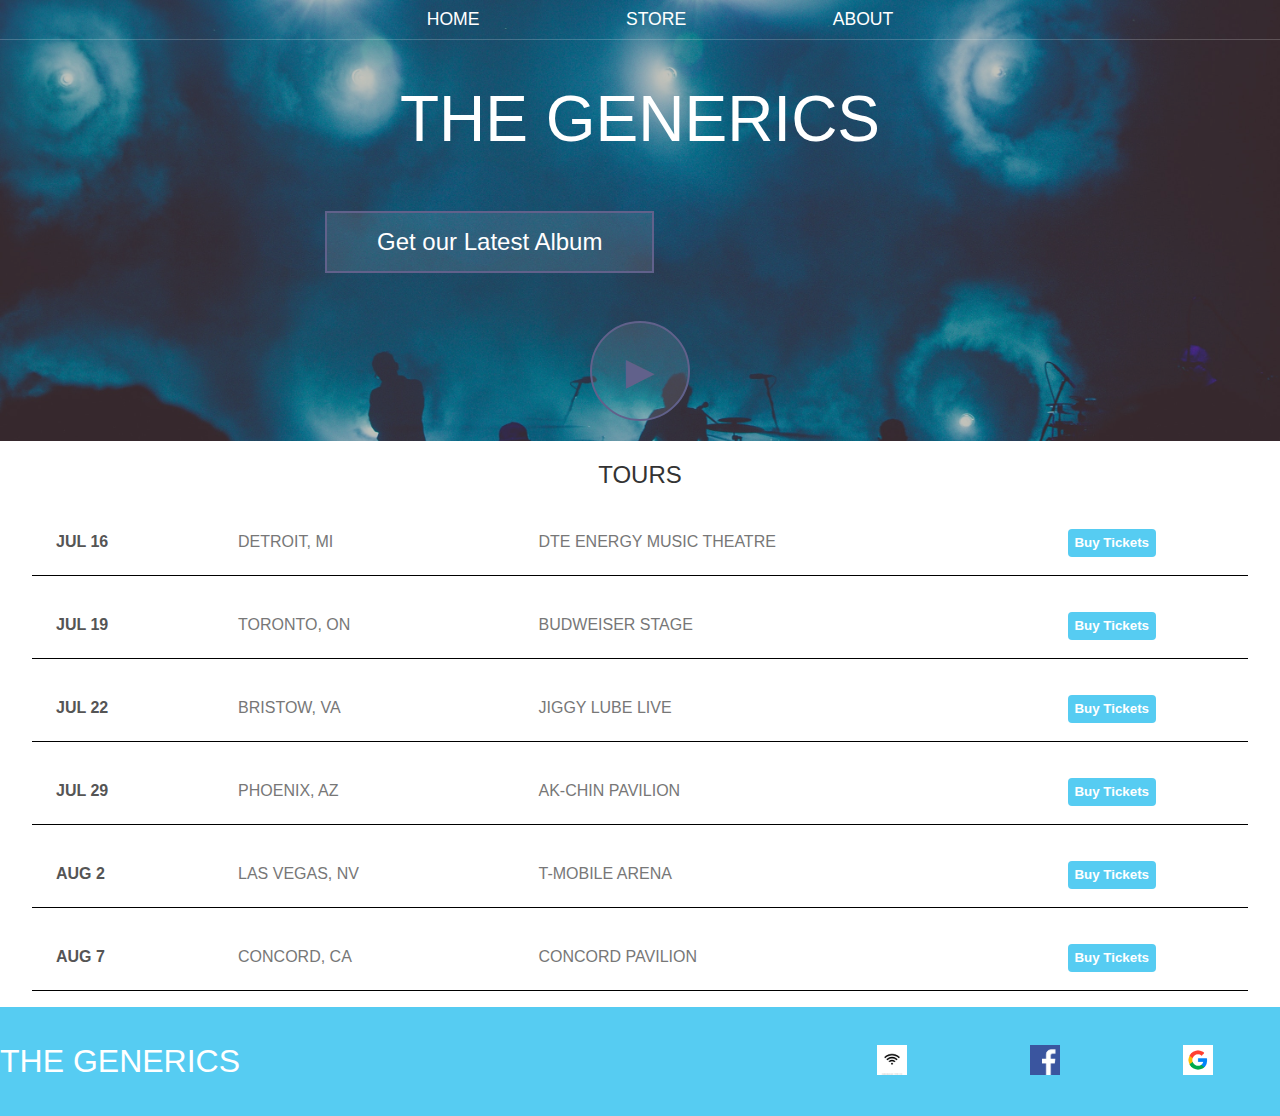
<file: index.html>
<!DOCTYPE html>
<html lang="en">
<head>
    <meta charset="UTF-8">
    <meta name="viewport" content="width=device-width, initial-scale=1.0">
    <link rel="stylesheet" href="styles.css">
    <title>The Generics - HomePage</title>
</head>
<body>
    <header class="main-header">
        <nav class="nav main-nav">
            <ul>
                <li><a href="index.html">HOME</a></li>
                <li><a href ="store.html">STORE</a></li>
                <li><a href="about.html">ABOUT</a></li>
            </ul>
            
        </nav>
        <h1 class="band-name band-name-large">THE GENERICS</h1>
        <div class="container"><button class="btn-header">Get our Latest Album</button></div>
        <button class="btn-header btn-play">&#9658</button>
    </header>
    <section class="section-content containers">
        <h2 class="section-header">TOURS</h2>
        <div>
            <div class="tour-row">
                <strong class="tour-item tour-date">JUL 16</strong>
                
                <span class="tour-item tour-city">DETROIT, MI</span>
                
                <span class="tour-item tour-arena">DTE ENERGY MUSIC THEATRE</span>
                
                <button class="tour-item tour-btn btn-primary" type="button">Buy Tickets</button>
                
            </div>
        </div>
        <div>
            <div class="tour-row">
                <strong class="tour-item tour-date">JUL 19</strong>
                <span class="tour-item tour-city">TORONTO, ON</span>
                <span class="tour-item tour-arena">BUDWEISER STAGE</span>
                <button class="tour-item tour-btn  btn-primary" type="button">Buy Tickets</button>
            </div>
        </div>
        <div>
            <div class="tour-row">
                <strong class="tour-item tour-date">JUL 22</strong>
                <span class="tour-item tour-city">BRISTOW, VA</span>
                <span class="tour-item tour-arena">JIGGY LUBE LIVE</span>
                <button class="tour-item tour-btn  btn-primary" type="button">Buy Tickets</button>
            </div>
        </div>
        <div>
            <div class="tour-row">
                <strong class="tour-item tour-date">JUL 29</strong>
                <span class="tour-item tour-city">PHOENIX, AZ</span>
                <span class="tour-item tour-arena">AK-CHIN PAVILION</span>
                <button class="tour-item tour-btn  btn-primary" type="button">Buy Tickets</button>
            </div>
        </div>
        <div>
            <div class="tour-row">
                <strong class="tour-item tour-date">AUG 2</strong>
                <span class="tour-item tour-city">LAS VEGAS, NV</span>
                <span class="tour-item tour-arena">T-MOBILE ARENA</span>
                <button class="tour-item tour-btn  btn-primary" type="button">Buy Tickets</button>
            </div>
        </div>
        <div class="tour-row">
            <div>
                <strong class="tour-item tour-date">AUG 7</strong>
                <span class="tour-item tour-city">CONCORD, CA</span>
                <span class="tour-item tour-arena">CONCORD PAVILION</span>
                <button class="tour-item tour-btn btn-primary" type="button">Buy Tickets</button>
            </div>
        </div>
    </section>
 
    <footer class="main-footer">
       <div class="main-footer-container"> <h3 class="band-name">THE GENERICS</h3>
        <ul class="nav footer-nav">
            <li>
              <a href="https://www.spotify.com" target="_blank"
                ><img src="./images/1598262730689.jpg"
              /></a>
            </li>
            <li>
              <a href="https://www.facebook.com" target="_blank"
                ><img src="./images/1598262749615.jpg" alt=""
              /></a>
            </li>
            <li>
              <a href="https://www.google.com" target="_blank"
                ><img src="./images/1598262766852.jpg" alt=""
              /></a>
            </li>
          </ul>
        </div>
    </footer>
</body>
</html>
</file>
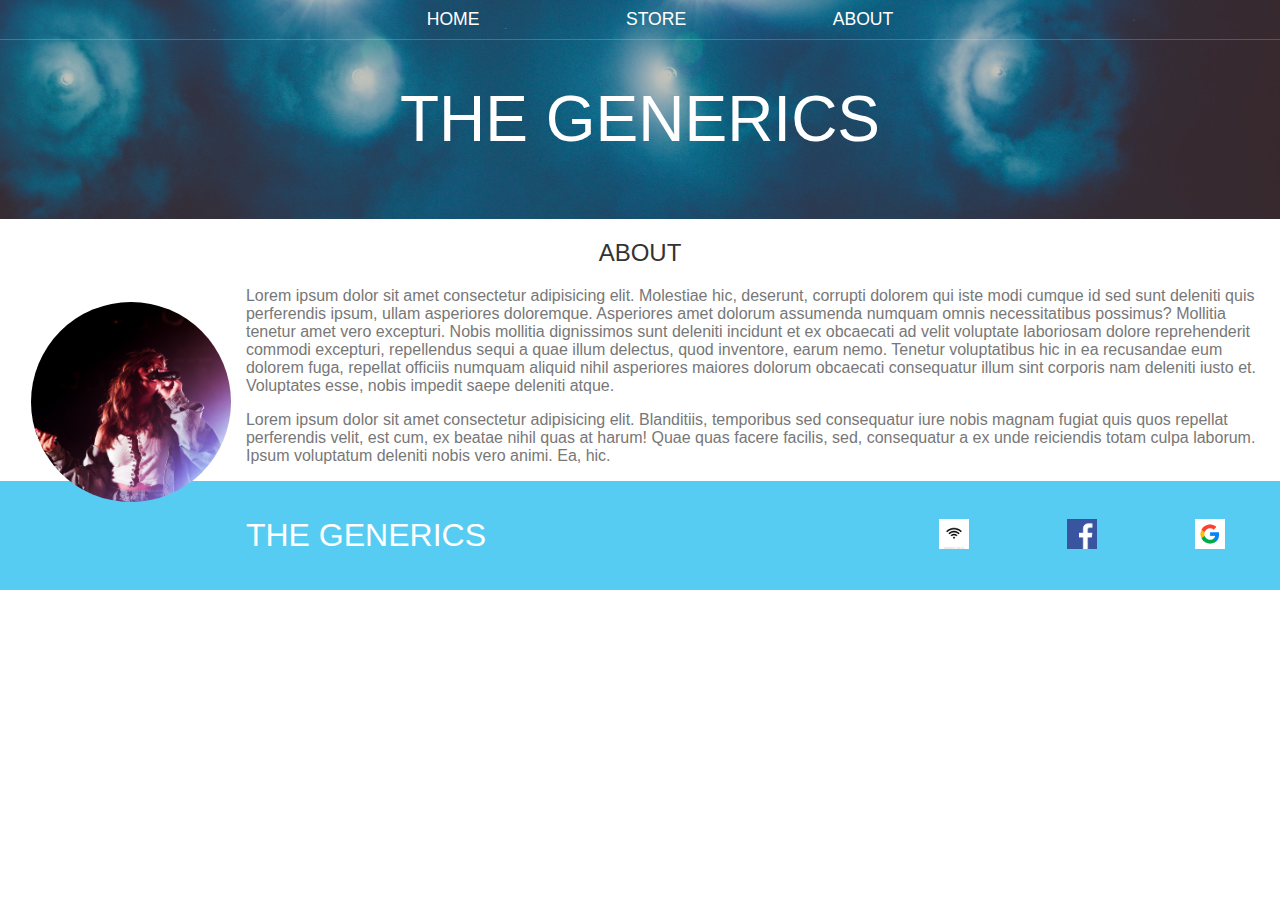
<file: about.html>
<!DOCTYPE html>
<html lang="en">
  <head>
    <meta charset="UTF-8" />
    <meta name="viewport" content="width=device-width, initial-scale=1.0" />
    <link rel="stylesheet" href="styles.css" />
    <title>About</title>
  </head>
  <body>
    <header class="main-header">
      <nav class="nav main-nav">
        <ul>
          <li><a href="index.html">HOME</a></li>
          <li><a href="store.html">STORE</a></li>
          <li><a href="about.html">ABOUT</a></li>
        </ul>
      </nav>
      <h1 class="band-name band-name-large">THE GENERICS</h1>
    </header>
    <section class="section-content containers">
      <h2 class="section-header">ABOUT</h2>
      <img class="band-image" src="./images/icon.png" alt="band image" />
      <p>
        Lorem ipsum dolor sit amet consectetur adipisicing elit. Molestiae hic,
        deserunt, corrupti dolorem qui iste modi cumque id sed sunt deleniti
        quis perferendis ipsum, ullam asperiores doloremque. Asperiores amet
        dolorum assumenda numquam omnis necessitatibus possimus? Mollitia
        tenetur amet vero excepturi. Nobis mollitia dignissimos sunt deleniti
        incidunt et ex obcaecati ad velit voluptate laboriosam dolore
        reprehenderit commodi excepturi, repellendus sequi a quae illum
        delectus, quod inventore, earum nemo. Tenetur voluptatibus hic in ea
        recusandae eum dolorem fuga, repellat officiis numquam aliquid nihil
        asperiores maiores dolorum obcaecati consequatur illum sint corporis nam
        deleniti iusto et. Voluptates esse, nobis impedit saepe deleniti atque.
      </p>

      <p>
        Lorem ipsum dolor sit amet consectetur adipisicing elit. Blanditiis,
        temporibus sed consequatur iure nobis magnam fugiat quis quos repellat
        perferendis velit, est cum, ex beatae nihil quas at harum! Quae quas
        facere facilis, sed, consequatur a ex unde reiciendis totam culpa
        laborum. Ipsum voluptatum deleniti nobis vero animi. Ea, hic.
      </p>
    </section>
    <footer class="main-footer">
      <div class="main-footer-container">
        <h3 class="band-name">THE GENERICS</h3>
        <ul class="nav footer-nav">
          <li>
            <a href="https://www.spotify.com" target="_blank"
              ><img src="./images/1598262730689.jpg"
            /></a>
          </li>
          <li>
            <a href="https://www.facebook.com" target="_blank"
              ><img src="./images/1598262749615.jpg" alt=""
            /></a>
          </li>
          <li>
            <a href="https://www.google.com" target="_blank"
              ><img src="./images/1598262766852.jpg" alt=""
            /></a>
          </li>
        </ul>
      </div>
    </footer>
  </body>
</html>
</file>
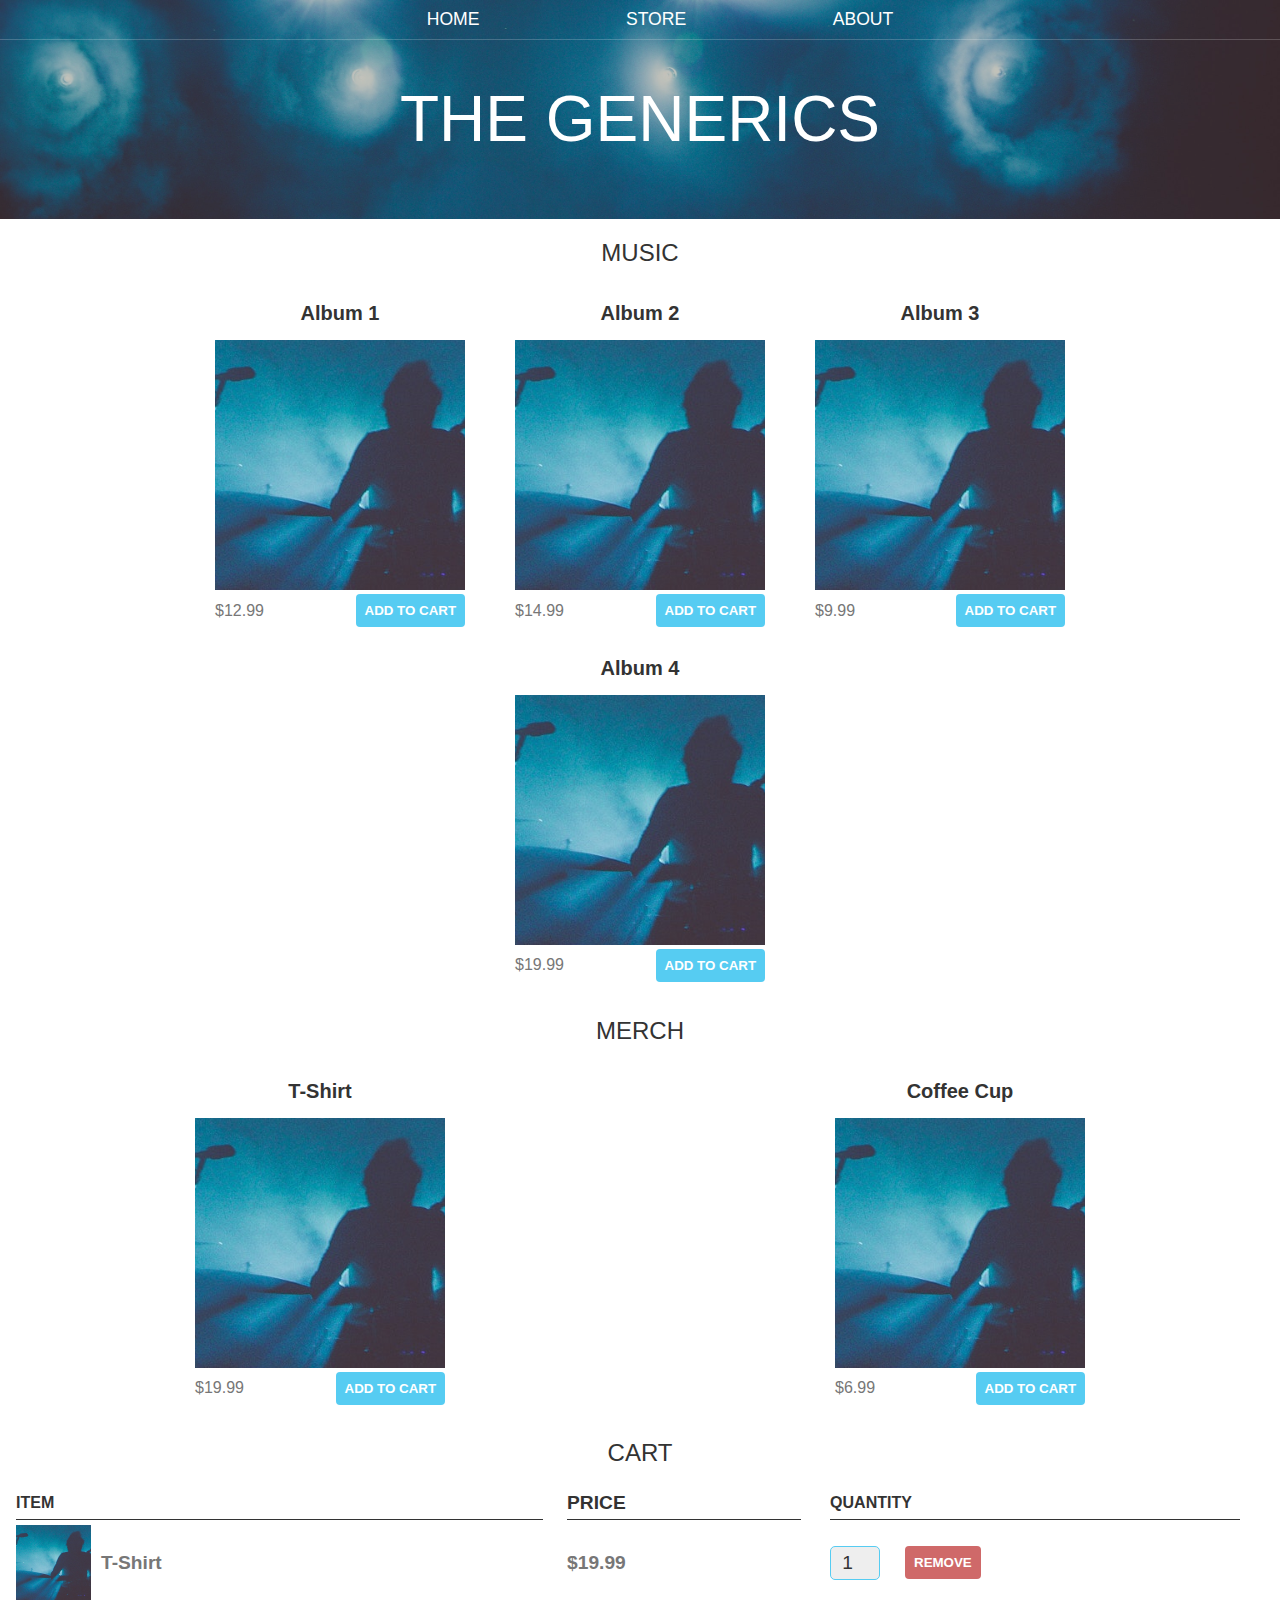
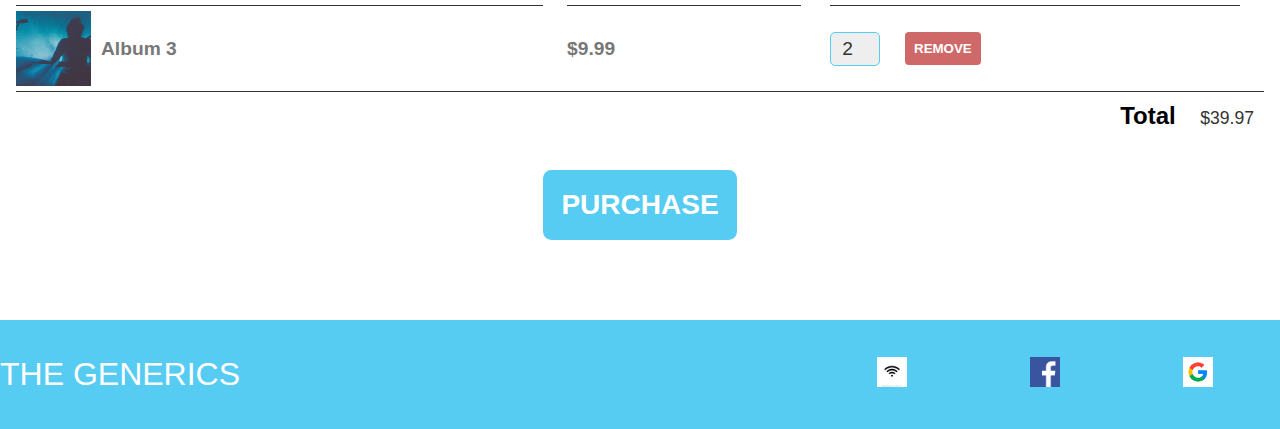
<file: store.html>
<!DOCTYPE html>
<html lang="en">
  <head>
    <meta charset="UTF-8" />
    <meta name="viewport" content="width=device-width, initial-scale=1.0" />
    <title>Store</title>
    <link rel="stylesheet" href="styles.css" />
  </head>
  <body>
    <header class="main-header">
      <nav class="nav main-nav">
        <ul>
          <li><a href="index.html">HOME</a></li>
          <li><a href="store.html">STORE</a></li>
          <li><a href="about.html">ABOUT</a></li>
        </ul>
      </nav>
      <h1 class="band-name band-name-large">THE GENERICS</h1>
    </header>
    <section class="container section-content">
      <h2 class="section-header">MUSIC</h2>
    <div class="shop-items"> 
       <div class="shop-item">
        <strong class="shop-item-title">Album 1</strong>
        <div>
          <img class="shop-item-image" src="./images/album1.png" alt="" />
        </div>
        <div class="shop-item-details">
          <span class="shop-item-price">$12.99</span>
          <button class="btn-primary shop-item-button">ADD TO CART</button>
        </div>
      </div>
     
       <div class="shop-item">
        <strong class="shop-item-title">Album 2</strong>
        <div>
          <img class="shop-item-image" src="./images/album1.png" alt="" />
        </div>
        <div class="shop-item-details">
          <span class="shop-item-price">$14.99</span>
          <button class="btn-primary shop-item-button">ADD TO CART</button>
        </div>
      </div>
     
       <div class="shop-item">
        <strong class="shop-item-title">Album 3</strong>
        <div>
          <img class="shop-item-image" src="./images/album1.png" alt="" />
        </div>
        <div class="shop-item-details">
          <span class="shop-item-price">$9.99</span>
          <button class="btn-primary shop-item-button">ADD TO CART</button>
        </div>
      </div>
     
       <div class="shop-item">
        <strong class="shop-item-title">Album 4</strong>
        <div>
          <img class="shop-item-image" src="./images/album1.png" alt="" />
        </div>
        <div class="shop-item-details">
          <span class="shop-item-price">$19.99</span>
          <button class="btn-primary shop-item-button">ADD TO CART</button>
        </div>
      </div>
      </div>
    </section>
   </div>
    <section>
      <h2 class="section-header">MERCH</h2>
      <div class="shop-items">
      <div class="shop-item">
        <strong class="shop-item-title">T-Shirt</strong>
        <div>
          <img class="shop-item-image" src="./images/album1.png" alt="" />
        </div>
        <div class="shop-item-details">
          <span class="shop-item-price">$19.99</span>
          <button class="btn-primary shop-item-button">ADD TO CART</button>
        </div>
      </div>
      <div class="shop-item">
        <strong class="shop-item-title">Coffee Cup</strong>
        <div>
          <img class="shop-item-image" src="./images/album1.png" alt="" />
        </div>
        <div class="shop-item-details">
          <span class="shop-item-price">$6.99</span>
          <button class="btn-primary shop-item-button">ADD TO CART</button>
        </div>
      </div>
    </div>
    </section>
    <section class="section-content containers">
      <div class="cart-items">
      <h2 class="section-header">CART</h2>
      <div class="cart-row">
        <strong class="cart-item cart-header cart-column">ITEM</strong>
        <strong class="cart-price cart-header cart-column">PRICE</strong>
        <strong class="cart-quantity cart-header cart-column">QUANTITY</strong>
      </div>
      <div class="cart-row">
        <div class="cart-item cart-column">
          <img class="cart-item-image" src="./images/album1.png" width="100px" alt="" />
          <span class="cart-item-title">T-Shirt</span>
        </div>
        <span class="cart-price cart-column">$19.99</span>
        <div class="cart-quantity cart-column">
          <input class="cart-quantity-input" type="number" value="1" />
          <button class="cart-quantity-button btn-primary">REMOVE</button>
        </div>
      </div>
      <div class="cart-row">
        <div class="cart-item cart-column">
          <img class="cart-item-image" src="./images/album1.png" width="100px" alt="" />
          <span class="cart-item-title">Album 3</span>
        </div>
        <span class="cart-price cart-column">$9.99</span>
        <div class="cart-quantity cart-column">
          <input class="cart-quantity-input" type="number" value="2" />
          <button class="cart-quantity-button btn-primary">REMOVE</button>
        </div>
      </div>
      </div>
      <div class="cart-total">
        <strong class="cart-total-title">Total</strong>
        <span class="cart-total-price">$39.97</span>
      </div>
      <div>
        <button class="btn-primary btn-purchase">PURCHASE</button>
      </div>
    </section>
    <footer class="main-footer">
      <div class="main-footer-container">
        <h3 class="band-name">THE GENERICS</h3>
        <ul class="nav footer-nav">
          <li>
            <a href="https://www.spotify.com" target="_blank"><img src="./images/1598262730689.jpg" /></a>
          </li>
          <li>
            <a href="https://www.facebook.com" target="_blank"><img src="./images/1598262749615.jpg" alt="" /></a>
          </li>
          <li>
            <a href="https://www.google.com" target="_blank"><img src="./images/1598262766852.jpg" alt="" /></a>
          </li>
        </ul>
      </div>
    </footer>
  </body>
</html>
</file>
<file: styles.css>
/* @font-face {
  font-family: "segoe";
  src: url(./fonts/segoepr.ttf) format("ttf");
  font-family: comic;
  src: url(./fonts/comic.ttf) format("ttf"); 
} */
* {
  box-sizing: border-box;
  color: #777;
  font-family: "Segoe UI", Tahoma, Geneva, Verdana, sans-serif;
}
html,
body {
  margin: 0;
  padding: 0;
}
.nav ul {
  margin: 0;
}
.nav li {
  display: inline;
  padding: 0 5%;
}
.nav a {
  display: inline-block;
  padding: 0.5em;
  color: white;
  text-decoration: none;
}
.nav a:hover {
  background-color: rgba(255, 255, 255, 0.2);
}
.main-nav {
  text-align: center;
  font-size: 1.1rem;
  font-weight: lighter;
  border-bottom: 1px solid rgba(255, 255, 255, 0.2);
}
.main-header {
  background-image: url(./images/bg.png);
  background-size: cover;
  background-color: rgb(0, 0, 0, 0.2);
  background-blend-mode: multiply;
  padding-bottom: 20px;
}
.band-name {
  text-align: center;
  font-family: Verdana, Geneva, Tahoma, sans-serif;
  font-size: 2rem;
  font-weight: normal;
  color: white;
}
.band-name-large {
  font-size: 4rem;
}
.section-content {
  margin: 1rem;
}
.container {
  max-width: 900px;
  margin: 0 auto;
}
.section-header {
  font-weight: normal;
  text-align: center;
  color: #333;
}

.band-image {
  float: left;
  height: 200px;
  border-radius: 50%;
  margin: 15px;
}
.main-footer {
  background-color: #56ccf2;
  color: white;
  padding: 0.25em 0;
}
.main-footer-container {
  display: flex;
  align-items: center;
}

.main-footer-container ul {
  flex-grow: 1;
  text-align: end;
}
.main-footer-container img {
  height: 30px;
  width: 30px;
}
.footer-nav {
  padding: 0 0.5rem;
}
button {
  text-align: center;
  vertical-align: middle;
  padding: 0.67em;
  cursor: pointer;
}
.btn-header {
  margin: 0.5em 15% 2em 15%;
  border: 2px solid rgb(97, 97, 139);
  color: white;
  background: rgba(255, 255, 255, 0.1);
  border-radius: 0;
  font-size: 1.5em;
  font-weight: lighter;
  padding: 15px 50px;
}
.btn-header:hover {
  background-color: rgba(255, 255, 255, 0.3);
}
.btn-play {
  display: block;
  margin: 0 auto;
  padding: 0;
  border-radius: 50%;
  color: rgb(97, 97, 139);
  font-size: 3rem;
  width: 100px;
  height: 100px;
}
.tour-row {
  border-bottom: 1px solid black;
  padding: 1em;
  margin: 1em;
}
.tour-item {
  display: inline-block;
  padding: 0.5em;
}
.tour-date {
  color: #555;
  font-weight: bold;
  width: 15%;
}
.tour-city {
  width: 25%;
}
.tour-arena {
  width: 45%;
}
.tour-btn {
  max-width: 19%;
}
.btn-primary {
  background-color: #56ccf2;
  color: white;
  border: none;
  border-radius: 0.3em;
  font-weight: bold;
}
.btn-primary:hover {
  background-color: teal;
}

.shop-item {
  margin: 15px;
}
.shop-item-title {
  display: block;
  text-align: center;
  width: 100%;
  font-size: 20px;
  color: #333;
  margin-bottom: 15px;
}
.shop-item-image {
  height: 250px;
}
.shop-item-details {
  display: flex;
  align-items: center;
}
.shop-item-price {
  flex-grow: 1;
}
.shop-items {
  display: flex;
  justify-content: space-around;
  flex-wrap: wrap;
}
.cart-header {
  color: #333;
}
.cart-column {
  margin-right: 1.5em;
  border-bottom: 1px solid #333;
  padding-bottom: 5px;
  margin-top: 5px;
  display: flex;
  align-items: center;
}
.cart-row {
  display: flex;
}
.cart-item {
  width: 45%;
}
.cart-price {
  width: 20%;
}
.cart-quantity {
  width: 35%;
}
.cart-item-image {
  height: 75px;
  width: auto;
}
.cart-item-title {
  font-size: 1.2em;
  font-weight: bold;
  margin-left: 10px;
}
.cart-price {
  font-size: 1.2em;
  font-weight: bold;
}
.cart-quantity-button {
  background-color: #cf6969;
}
.cart-quantity-input {
  height: 34px;
  width: 50px;
  border-radius: 5px;
  border: 1px solid #56ccf2;
  text-align: center;
  font-size: 1.2em;
  padding: 0;
  margin-right: 25px;
  color: #333;
  background-color: #eee;
}
.cart-row:last-child {
  border-bottom: 1px solid #333;
}
.cart-row:last-child .cart-column {
  border-bottom: none;
}
.cart-total {
  text-align: end;
  margin-top: 10px;
  margin-right: 10px;
}
.cart-total-title {
  font-size: 1.5em;
  font-weight: bold;
  margin-right: 20px;
  color: black;
}
.cart-total-price {
  font-size: 1.1em;
  font-weight: normal;
  color: #333;
}
.btn-purchase {
  font-size: 1.75em;
  display: block;
  margin: 40px auto 80px auto;
}
</file>
